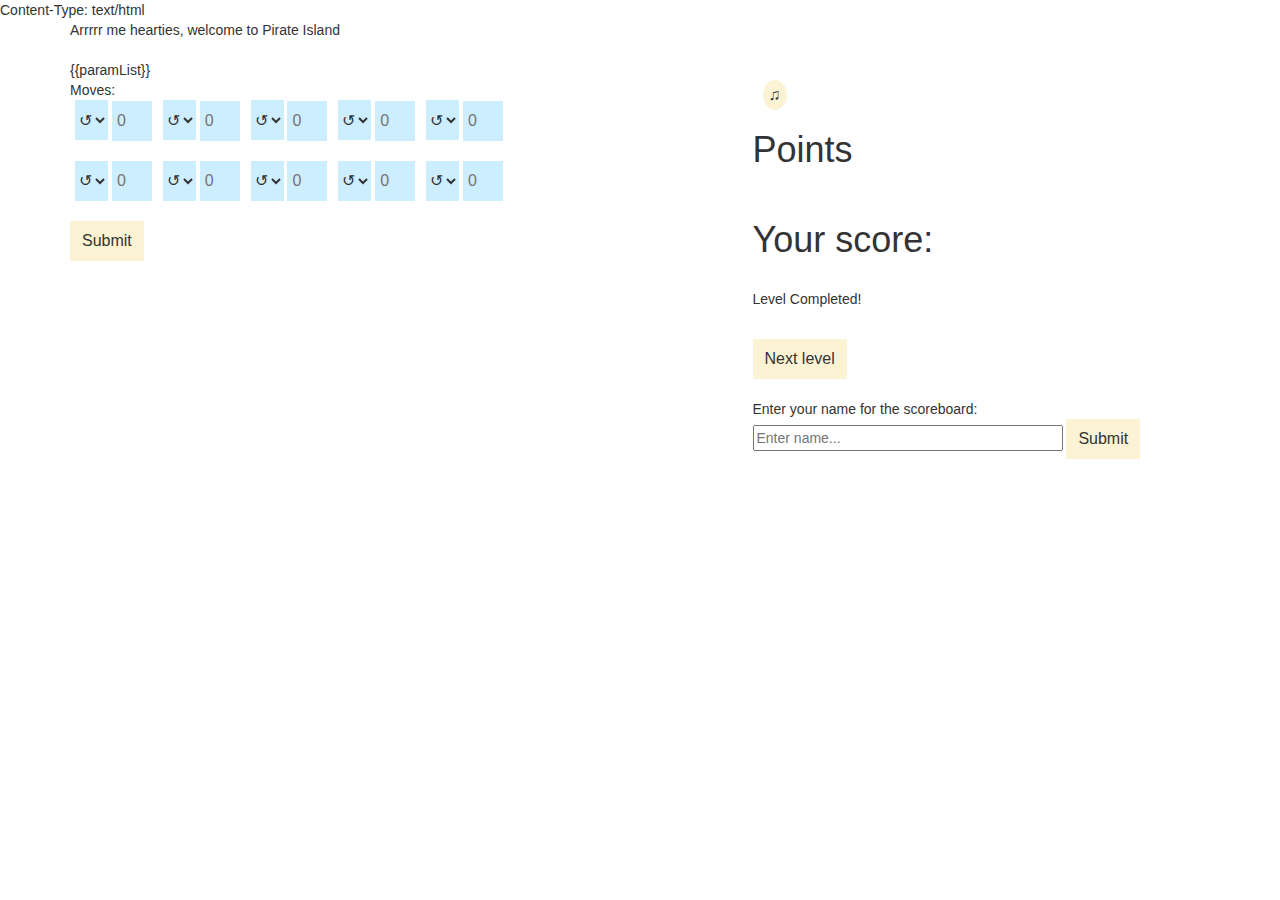
<file: pirate/pirate/templates/pirateTemplate.html>
Content-Type: text/html

<!DOCTYPE html>

<html lang="en">
  <head>
    <meta http-equiv="content-type" content="text/html; charset=utf-8">
    <title>Pirate Island</title>

    <!-- Bootstrap CSS -->
    <link rel="stylesheet" href="https://maxcdn.bootstrapcdn.com/bootstrap/3.3.7/css/bootstrap.min.css">

    <!-- Styles for Fields and Finds -->
    <link rel="stylesheet" href="https://www.geos.ed.ac.uk/~s1788971/piratestylesheet.css">
    <link rel="stylesheet" href="https://www.geos.ed.ac.uk/~s1783947/webmapping/pagestyles.css">

    <!-- jQuery library -->
    <script src="https://ajax.googleapis.com/ajax/libs/jquery/3.2.1/jquery.min.js"></script>

    <!-- Latest compiled JavaScript -->
    <script src="https://maxcdn.bootstrapcdn.com/bootstrap/3.3.7/js/bootstrap.min.js"></script>

    <!-- Enable Mobile Support -->
    <meta charset="utf-8">
    <meta name="viewport" content="width=device-width, initial-scale=1">

    <style>

    .form-steps{
      height: 40px;
      margin-right: 2px;
      background-color: #cceeff;
      padding-left: 5px;
      box-sizing: border-box;
      border: none;
      font-size: 16px;
      width: 40px;
    }

    .form-steps:focus{
      background-color: lightsteelblue;
    }

    .form-dir{
      height: 40px;
      margin-left: 5px;
      margin-right: 0px;
      background-color: #cceeff;
      box-sizing: border-box;
      border: none;
      font-size: 16px;
    }

    .form-dir:focus{
      background-color: lightsteelblue;
    }

    .btn-default{
      height: 40px;
      border-radius: 0px;
      background-color: #fbf3d4;
      border: none;
      font-size: 16px;
    }

    .btn-default:hover,
    .btn-default:focus{
      background-color: lightsteelblue;

    }

    .round {
      border-radius: 50%;
      height: 30px;
      margin-left: 10px;
    }

    </style>

  </head>

  <body>
 <!-- Background Music -->
  <audio id="pirateAudio" autoplay="autoplay">
      <source src="https://www.geos.ed.ac.uk/~s1790173/music/he_is_a_pirate.mp3" type="audio/mp3">
  </audio>

  <!-- SVG Patterns -->
  <svg width=0 height=0>
  <defs>
	<pattern id="wavepattern" class="wavepattern" x="0" y="0" width="2" height="0.8" patternUnits="userSpaceOnUse" viewBox="-1164 653.8 806.1 95.3">
      <path d="M-1164,667.9c36.2,52.5,83.8,81.3,134.4,81.3c50.5,0,98.1-28.8,134.4-81.3c36.2,52.5,83.8,81.3,134.4,81.3 c50.5,0,98.1-28.8,134.4-81.3c36.2,52.5,83.8,81.3,134.4,81.3s98.1-28.8,134.4-81.3v-14l-2.3,3.5c-35.3,52.8-82.1,81.8-132,81.8 s-96.7-29.1-132-81.8l-2.3-3.5l-2.3,3.5c-35.3,52.8-82.1,81.8-132,81.8c-49.9,0-96.7-29.1-132-81.8l-2.3-3.5l-2.3,3.5 c-35.3,52.8-82.1,81.8-132,81.8c-49.9,0-96.7-29.1-132-81.8l-2.3-3.5L-1164,667.9L-1164,667.9z"/>
	</pattern>
	<pattern id="sandpattern" x="0" y="0" width="0.2" height="0.2" patternUnits="userSpaceOnUse" viewBox="0 0 10 10">
      <rect class="islandbackground" id="1" x="0" y="0" width="10" height="10"/>
	  <circle class="islandsand" id="3" cx="5" cy="5" r="1.5"/>
	</pattern>
  </defs>
  </svg>
   <!-- End Patterns -->

   <div class="container">
     <div class="row">
       <div class="col-xs-7">
  Arrrrr me hearties, welcome to Pirate Island
  <br>
  <!--button id="clickme"> Validate Route </button-->
  <!--button id="testmovement" onclick="init()"> Move Ship </button-->
  <!--button id="moreMoves">Add Move</button-->
  <br>
  {{paramList}}
  <div id="form-messages"></div>
  <form id="pirateForm"> Moves:<br>
    <select class="form-dir" name="direction">
      <option selected disabled>&#8634;</option>
      <option value="u">&#8679;</option>
      <option value="d">&#8681;</option>
      <option value="l">&#8678;</option>
      <option value="r">&#8680;</option>
    </select>
    <input class="form-steps" type="number" size="1" min="1" max="20" name="step" value="" placeholder="0">
    <select class="form-dir" name="direction">
      <option selected disabled>&#8634;</option>
      <option value="u">&#8679;</option>
      <option value="d">&#8681;</option>
      <option value="l">&#8678;</option>
      <option value="r">&#8680;</option>
    </select>
    <input class="form-steps" type="number" min="1" max="20" name="step" value="" placeholder="0">
    <select class="form-dir" name="direction">
      <option selected disabled>&#8634;</option>
      <option value="u">&#8679;</option>
      <option value="d">&#8681;</option>
      <option value="l">&#8678;</option>
      <option value="r">&#8680;</option>
    </select>
    <input class="form-steps" type="number" min="1" max="20" name="step" value="" placeholder="0">
    <select class="form-dir" name="direction">
      <option selected disabled>&#8634;</option>
      <option value="u">&#8679;</option>
      <option value="d">&#8681;</option>
      <option value="l">&#8678;</option>
      <option value="r">&#8680;</option>
    </select>
    <input class="form-steps" type="number" min="1" max="20" name="step" value="" placeholder="0">
    <select class="form-dir" name="direction">
      <option selected disabled>&#8634;</option>
      <option value="u">&#8679;</option>
      <option value="d">&#8681;</option>
      <option value="l">&#8678;</option>
      <option value="r">&#8680;</option>
    </select>
    <input class="form-steps" type="number" min="1" max="20" name="step" value="" placeholder="0">
    <br>
    <br>
    <select class="form-dir" name="direction">
      <option selected disabled>&#8634;</option>
      <option value="u">&#8679;</option>
      <option value="d">&#8681;</option>
      <option value="l">&#8678;</option>
      <option value="r">&#8680;</option>
    </select>
    <input class="form-steps" type="number" min="1" max="20" name="step" value="" placeholder="0">
    <select class="form-dir" name="direction">
      <option selected disabled>&#8634;</option>
      <option value="u">&#8679;</option>
      <option value="d">&#8681;</option>
      <option value="l">&#8678;</option>
      <option value="r">&#8680;</option>
    </select>
    <input class="form-steps" type="number" min="1" max="20" name="step" value="" placeholder="0">
    <select class="form-dir" name="direction">
      <option selected disabled>&#8634;</option>
      <option value="u">&#8679;</option>
      <option value="d">&#8681;</option>
      <option value="l">&#8678;</option>
      <option value="r">&#8680;</option>
    </select>
    <input class="form-steps" type="number" min="1" max="20" name="step" value="" placeholder="0">
    <select class="form-dir" name="direction">
      <option selected disabled>&#8634;</option>
      <option value="u">&#8679;</option>
      <option value="d">&#8681;</option>
      <option value="l">&#8678;</option>
      <option value="r">&#8680;</option>
    </select>
    <input class="form-steps" type="number" min="1" max="20" name="step" value="" placeholder="0">
    <select class="form-dir" name="direction">
      <option selected disabled>&#8634;</option>
      <option value="u">&#8679;</option>
      <option value="d">&#8681;</option>
      <option value="l">&#8678;</option>
      <option value="r">&#8680;</option>
    </select>
    <input class="form-steps" type="number" min="1" max="20" name="step" value="" placeholder="0">
    <br>
    <br>
    <input class="btn btn-default" id="submit" type="submit">
  </form>
  <br>
  </div>
  <div class="col-xs-5">
    <br>
    <br>
    <br>
    <button class="btn-default round" onclick="document.getElementById('pirateAudio').pause()">&#9835;</button>
    <br>
  <!--button class="btn btn-default" onclick="resetBoatPosition()">Reset Boat Position</button-->

  <h1><span id="pointsleft"></span> Points</h1>
  <br>
  <h1>Your score: <span id="total-score-display"></span></h1>
  <br>
  <div id="completed-message"><p>Level Completed!</p><br><button class="btn btn-default" id="nextLevel" onclick="getNextLevel()">Next level</button></div>
  <br>
  <form id="scoreboard-form" method="post"> Enter your name for the scoreboard:<br>
    <input class="form-name" type="text" size="35" id="playersName" name="name" placeholder="Enter name...">
    <input class="btn btn-default" id="submitName" type="submit">
  <form>


<br>
  <br>

  </div>
  </div>
  <!-- control Script for sending information to python code -->
  <script>

/*TODO: Read in from Python*/
  var levelId = 1;
  var startX = 0; // boat position x
  var startY = 0; // boat position y
  var maxLevelNumber = 5;
  var totalScore = 0; // overall points from previous levels
  document.getElementById("total-score-display").textContent = totalScore; //display initial Points

  var lvlpoints = 100; // points achievable in current level, is counted down
  document.getElementById("pointsleft").textContent = lvlpoints; //display initial Points

  var onMove = false; // tracks if the user is currently on a move, helps to lock the submission until move was displayed properly
  var levelCompleted=false;
  pointsCountdown(); // called when level starts; can be called from a start level button



/*function to submit new score to the scoreboard*/
  $(function()
  {
    var form = $('#scoreboard-form');
    $(form).submit(function(event) {
      event.preventDefault();
        //var formData = $(form).serialize();
        var enteredName=document.getElementById("playersName").value;
        var endscore = (totalScore+lvlpoints);
        $.ajax({
          url: "main.py", //change this to submitScore.py
          type: "post",
          datatype:"json",
          data: {'score': endscore,'name': enteredName},
          success: function(response){
          //console.log(response.message)
          }
        })
    });
  });


/*Submits the pirate moves*/
    $(function()
    {
      var form = $('#pirateForm');
      // Get the messages div.
      var formMessages = $('#form-messages');
      $(form).submit(function(event) {
        event.preventDefault();
          if (onMove == true){
            return;
          }
          onMove=true;
          resetBoatPosition();

          var formData = $(form).serializeArray();
          var steps=[]
          var directions=[]
          $.each(formData, function(i, field){
            if(field.name==='step' & field.value.length>0){
              steps.push(parseInt(field.value));
            }
            else if(field.name==='direction' & field.value.length>0){
              directions.push(field.value);
            }
          });

          steps=JSON.stringify(steps)
          directions=JSON.stringify(directions)

          $.ajax({
            url: "validate.py",
            type: "post",
            datatype:"json",
            data: {'level':levelId,'steps': steps,'direction': directions},
            success: function(response){
            //console.log(response.message)
            console.log('actions: '+response.data['endactionarray']);
            //console.log('dir: '+response.data['direction']);
            console.log('dir: '+response.data['endaction']);
            moveObject(response.data['steps'], response.data['direction'], response.data['endaction']);
            }
          })
      });
    });


      function turn(arr){
        var elem = document.getElementById("OurShip");
        if(arr[1]==='y'){ // determine turn direction
          var degree=90*arr[0];
        }else if(arr[0]===1){
          var degree=0;
        }else{
          var degree=0;
        }
        elem.style.transform='rotate('+degree+'deg)';
        //elem.setAttribute('transform','translate(30,100)');
        //elem.setAttributeNS(null, 'transform', 'translate(30,100)');
      }

      /*Animates the end of the move path*/
      function endMove(endAction){
        //console.log(endAction);
        if (endAction==='crash'){
          //boom();
        }
        else if (endAction==='not_crash') {
          //sink();
        }
        else if (endAction==='end') {
          //console.log('here');
          reachEnd();
        }
      }


      function reachEnd(){
        levelCompleted=true;
        displayLevelCompleted();
      }

      /*Displays that the level is completed*/
      function displayLevelCompleted(){
        if(levelId===5){
          enterScoreBoard();
          break;
        }
        element = document.getElementById("completed-message");
        element.innerHTML = '<p>Level Completed!</p><br><button class="btn btn-default" id="nextLevel" onclick="getNextLevel()">Next level</button>';
      }

      function getNextLevel(){
        nextLevel = levelId+1;
        endscore = totalScore + lvlpoints;
        post('main.py', {"level": nextLevel, "score": endscore}, 'post'); //send as post
      }

      function enterScoreBoard(){
        element = document.getElementById("completed-message");
        element.innerHTML = '';
      }


      /*Recursive function; takes an array with numbers and 'x'/'y' direction strings*/
      function moveObject(steps, dirArr, endAction) {
        var endAction = endAction;
        var elem = document.getElementById("OurShip"); // get element to move
        var position = Number.parseInt(elem.getAttribute(dirArr[0]));
        var arrived = position + steps[0]; //end position
        var dir = steps[0]/Math.abs(steps[0]); //increment: -1 when negative, +1 when positive
        //turn([dir, dirArr[0]]);
        var moving = setInterval(step, 30); // call inner function within 10 milliseconds intervals
        function step() { //small
          if (position == arrived) { // check if element has arrived
            clearInterval(moving); // stop the element from moving
            dirArr.shift(); // remove first element of array
            steps.shift(); // remove second element of array
            if(dirArr.length >0 && steps.length >0){ // check if more moves left in arrays
              moveObject(steps, dirArr, endAction); // calls itself with new array
               }else{
              endMove(endAction)
              onMove=false; //not locked for next move anymore
            }
          } else {
            position+=dir*0.05; //dir increment (either +1 or -1)
            position= Math.round(position*100)/100;
            elem.setAttributeNS(null, dirArr[0], position); //change attributes
          }
        }
      }

      function enableMute() {
        document.getElementById("pirateAudio").muted = true;
      }


      function resetBoatPosition(){
          ship = document.getElementById("OurShip");
          ship.setAttributeNS(null, 'x', startX);
          ship.setAttributeNS(null, 'y', startY);
      }

      /*Count down points when level has started*/
      function pointsCountdown(){
        var timer = setInterval(function(){
          lvlpoints--;
          document.getElementById("pointsleft").textContent = lvlpoints;
          if((lvlpoints <= 0) || (levelCompleted==true))
              clearInterval(timer);
          },1000);
      }

      /*Helper function to submit data with POST*/
      function post(path, params, method) {
            method = method || "post"; // Set method to post by default if not specified.

            // The rest of this code assumes you are not using a library.
            var form = document.createElement("form");
            form.setAttribute("method", method);
            form.setAttribute("action", path);

            for(var key in params) {
                if(params.hasOwnProperty(key)) {
                    var hiddenField = document.createElement("input");
                    hiddenField.setAttribute("type", "hidden");
                    hiddenField.setAttribute("name", key);
                    hiddenField.setAttribute("value", params[key]);
                    form.appendChild(hiddenField);
                }
            }

            document.body.appendChild(form);
            console.log(form)
            form.submit();
        }



  </script>

  </body>
</html>
</file>
